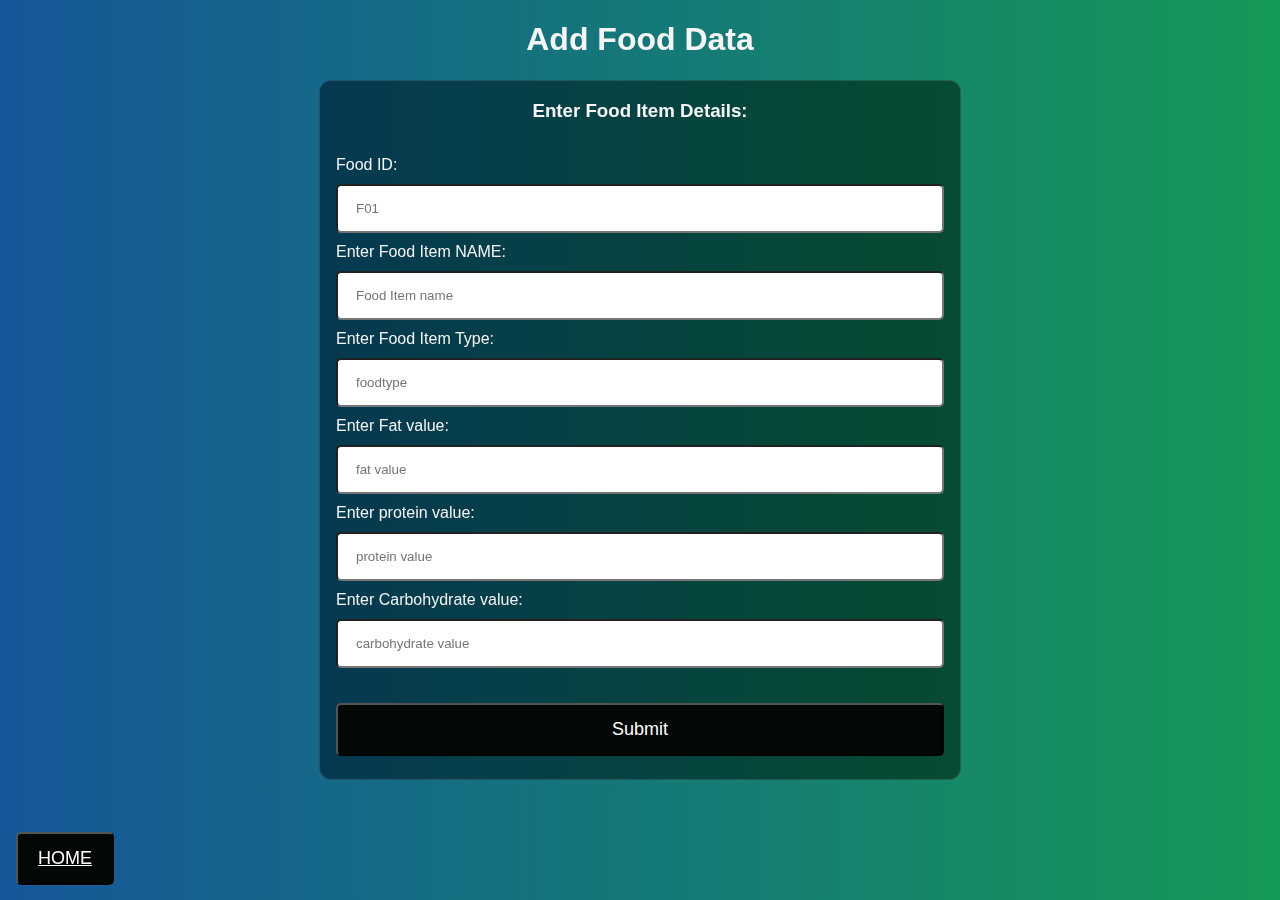
<file: addfood.html>
<!DOCTYPE html>
<html lang ="en">
<head>
  <meta charset="utf-8" />
  <meta http-equiv="X-UA-Compatible" content="IE=edge" />
  <meta name="viewport" content="width=device-width, initial-scale=1.0" />
  <link rel="stylesheet" href="style2.css" />
<title>Add Food Data</title>
</head>
<body>
  <h1>Add Food Data </h1>
  <form action="">
    <div class="headingContainer">
      <h3>Enter Food Item Details:</h3>
    </div>
    <div class="MainContainer">
      <label for="foodId">Food ID: </label>
      <input type="text" id="fooid" name="foodId" placeholder="F01" required/>
      <br />
      <label for="foodname">Enter Food Item NAME: </label>
      <input type="text" placeholder="Food Item name" name="foodname" required />
      <br />
      <label for="foodtype">Enter Food Item Type:</label>
      <input type="text" placeholder="foodtype" name="foodtype"required />
      <br />
      <label for="fatvalue">Enter Fat value:</label>
      <input type="text" placeholder="fat value" name="fatvalue"required />
      <br />
      <label for="proteinvalue">Enter protein value:</label>
      <input type="text" placeholder="protein value" name="proteinvalue"required />
      <br />
      <label for="carbovalue">Enter Carbohydrate value:</label>
      <input type="text" placeholder="carbohydrate value" name="carbovalue"required />
      <br />
      <br />
      <button type="submit">Submit</button>
    </div>
  </form>
  <div class="back">
    <button class="btn default"><a href="index.html">HOME</a></button>
  </div>
</body>
</html>
</file>
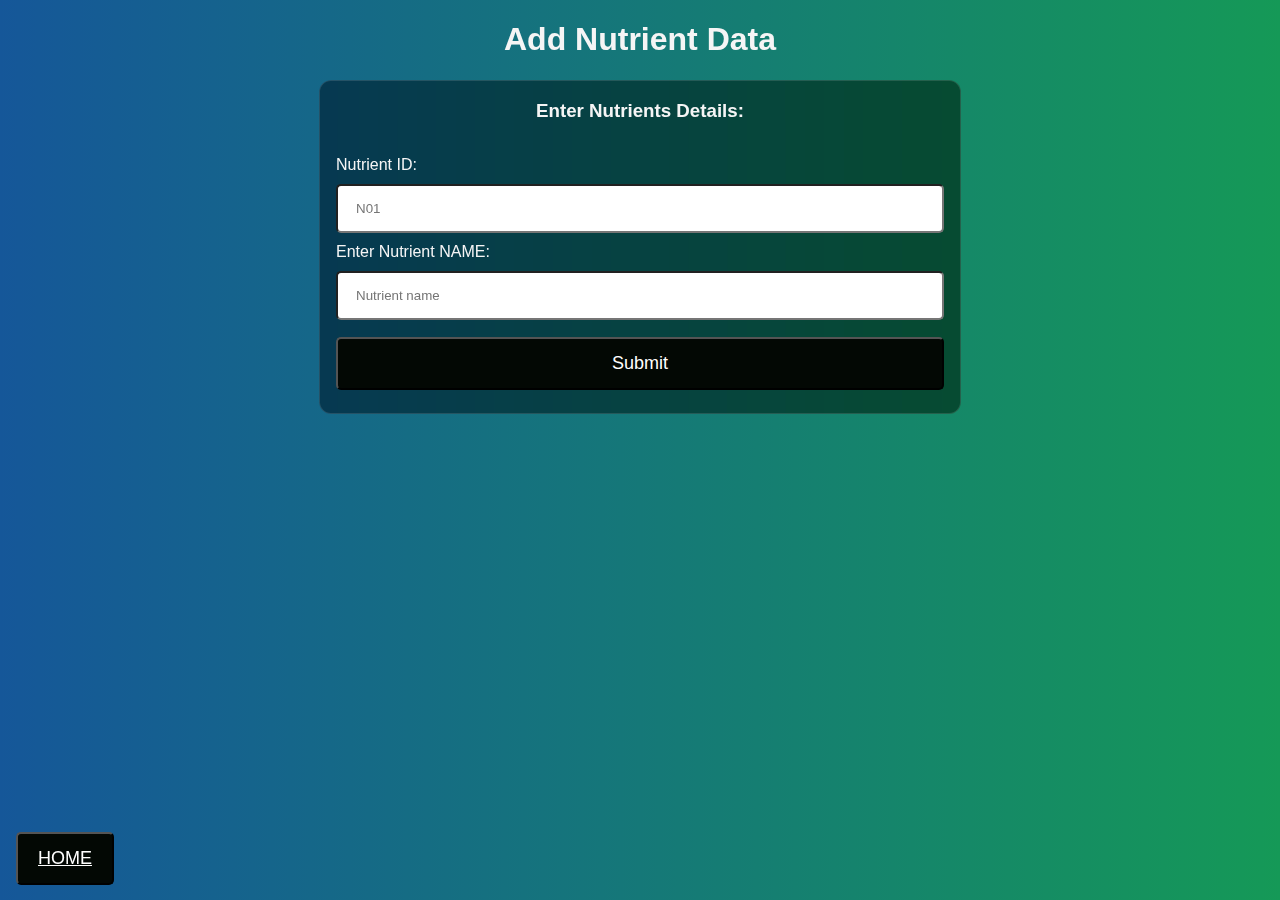
<file: addnutrient.html>
<!DOCTYPE html>
<html lang ="en">
<head>
  <meta charset="utf-8" />
  <meta http-equiv="X-UA-Compatible" content="IE=edge" />
  <meta name="viewport" content="width=device-width, initial-scale=1.0" />
  <link rel="stylesheet" href="style2.css" />
<title>Add Nutrient Data</title>
</head>
<body>
  <h1>Add Nutrient Data </h1>
  <form action="">
    <div class="headingContainer">
      <h3>Enter Nutrients Details:</h3>
    </div>
    <div class="MainContainer">
      <label for="nutriId">Nutrient ID: </label>
      <input type="text" id="nutriId" name="nutriId" placeholder="N01" required/>
      <br />
      <label for="nutriname">Enter Nutrient NAME: </label>
      <input type="text" placeholder="Nutrient name" name="nutriname" required />
      <br />

      <button type="submit">Submit</button>
    </div>
  </form>
  <div class="back">
    <button class="btn default"><a href="index.html">HOME</a></button>
  </div>
</body>
</html>
</file>
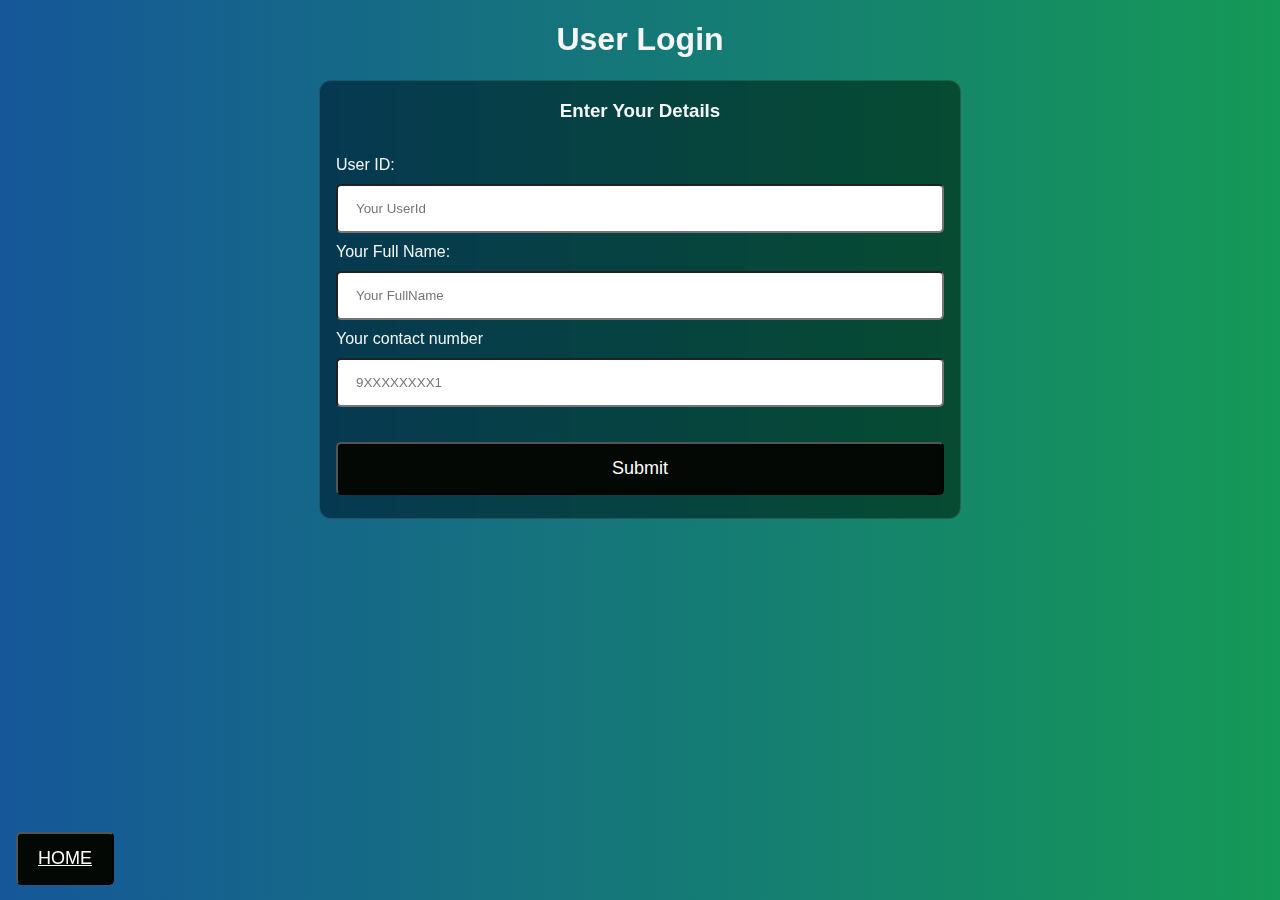
<file: login.html>
<!DOCTYPE html>
<html lang ="en">
<head>
  <meta charset="utf-8" />
  <meta http-equiv="X-UA-Compatible" content="IE=edge" />
  <meta name="viewport" content="width=device-width, initial-scale=1.0" />
  <link rel="stylesheet" href="style2.css" />
<title>User Login</title>
</head>
<body>
  <h1>User Login </h1>
  <form action="">
    <div class="headingContainer">
      <h3>Enter Your Details</h3>
    </div>
    <div class="MainContainer">
      <label for="userId">User ID: </label>
      <input type="text" id="userid" name="userid" placeholder="Your UserId" required/>
      <br />
      <label for="username">Your Full Name: </label>
      <input type="text" placeholder="Your FullName" name="username" required />
      <br />
      <label for="contact">Your contact number</label>
      <input type="text" placeholder="9XXXXXXXX1" name="contactno"required />
      <br />
      <br />
      <button type="submit">Submit</button>
    </div>
  </form>
  <div class="back">
    <button class="default"><a href="index.html">HOME</a></button>
  </div>
</body>
</html>
</file>
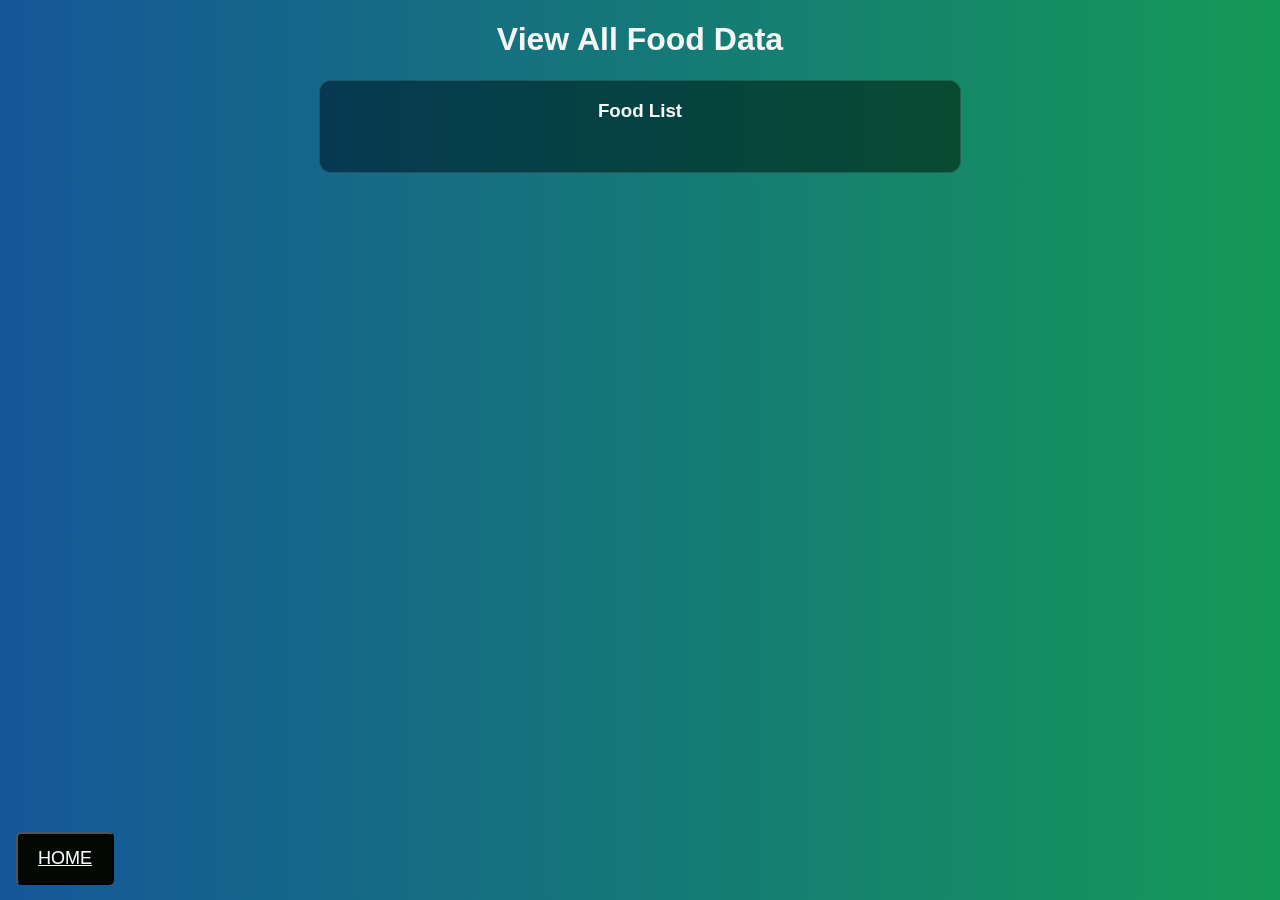
<file: viewfood_table.html>
<!DOCTYPE html>
<html lang ="en">
<head>
  <meta charset="utf-8" />
  <meta http-equiv="X-UA-Compatible" content="IE=edge" />
  <meta name="viewport" content="width=device-width, initial-scale=1.0" />
  <link rel="stylesheet" href="style2.css" />
<title>Food Table</title>
</head>
<body>
  <h1>View All Food Data</h1>
  <form action="">
    <div class="headingContainer">
      <h3>Food List</h3>
    </div>
    <div class="MainContainer">
    </div>
  </form>
  <div class="back">
      <button class="btn default"><a href="index.html">HOME</a></button>
  </div>
</body>
</html>
</file>
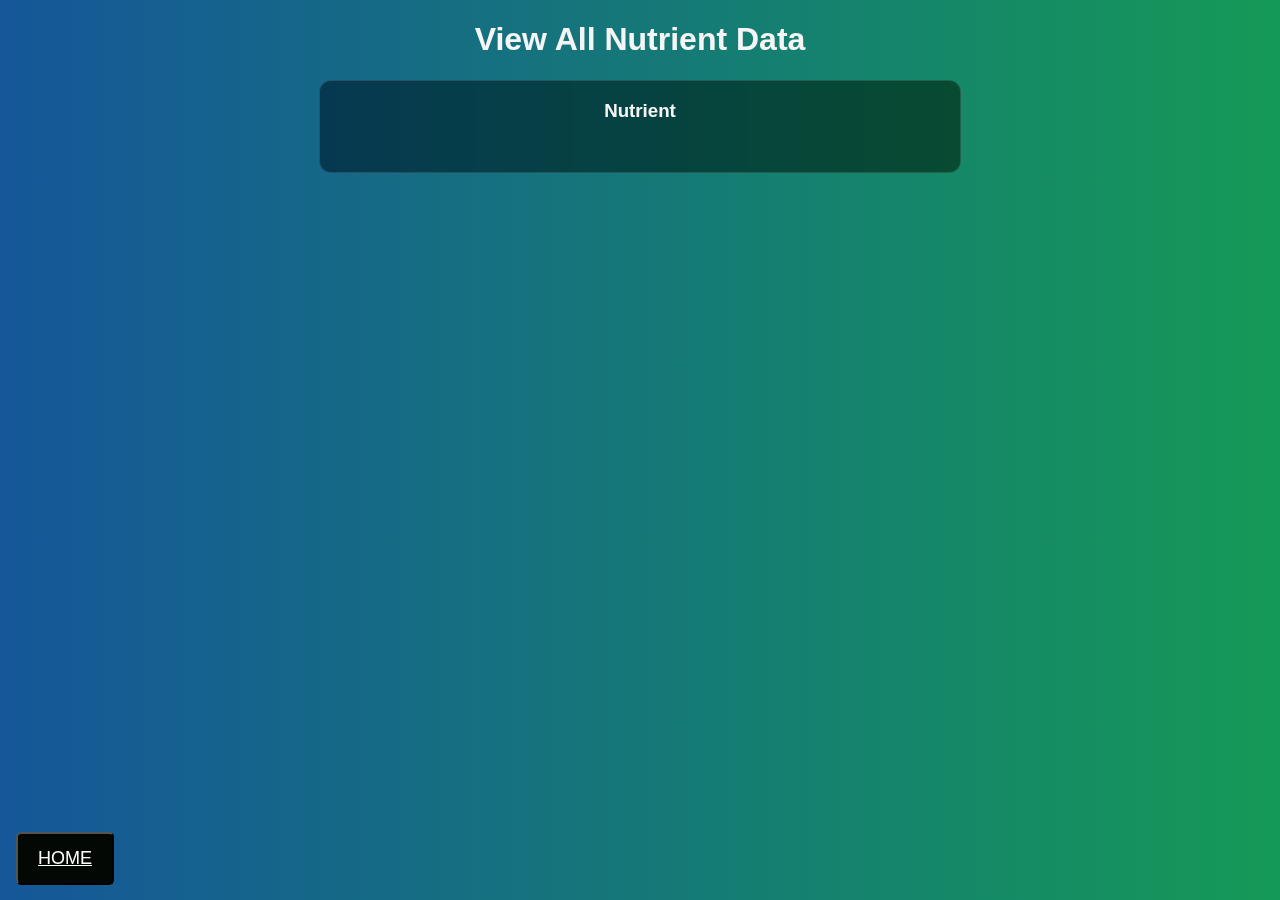
<file: viewnutrient_table.html>
<!DOCTYPE html>
<html lang ="en">
<head>
  <meta charset="utf-8" />
  <meta http-equiv="X-UA-Compatible" content="IE=edge" />
  <meta name="viewport" content="width=device-width, initial-scale=1.0" />
  <link rel="stylesheet" href="style2.css" />
<title>Nutrient Table</title>
</head>
<body>
  <h1>View All Nutrient Data</h1>
  <form action="">
    <div class="headingContainer">
      <h3>Nutrient</h3>
    </div>
    <div class="MainContainer">
    </div>
  </form>
  <div class="back">
      <button class="btn default"><a href="index.html">HOME</a></button>
  </div>
</body>
</html>
</file>
<file: style2.css>
body{
  font-family: sans-serif;
  background: -webkit-linear-gradient(to right, #155799, #159957);
  background: linear-gradient(to right, #155799, #159957);
  color:whitesmoke;
}
h1{
  text-align: center;
}
.back{
  position: absolute;
  bottom: 8px;
  left: 16px;
  font-size: 2rem;
  color:black;
}
form{
  width: 40rem;
  margin:auto;
  color:whitesmoke;
  backdrop-filter:blur(16px) saturate(180%);
  -webkit-backdrop-filter:blur(16px) saturate(180%);
  background-color: rgba(11,15,13,0.582);
  border-radius: 12px;
  border: 1px solid rgba(255,255,255,0.125);
}
.headingContainer{
  text-align: center;
}
.MainContainer{
  padding: 16px;
}
input{
  width: 100%;
  margin:10px 0;
  border-radius: 5px;
  padding: 15px 18px;
  box-sizing: border-box;
}
button{
  background-color: #030804;
  color:white;
  padding: 14px 20px;
  border-radius: 5px;
  margin: 7px 0;
  width:100%;
  font-size: 18px;
}
button:hover{
  opacity: 0.6;
  cursor: pointer;
}
a{
  color: white;
}
@media screen and (max-width: 600px) {
  form{
    width: 25rem;
  }

}

@media screen and (max-width: 400px) {
  form{
    width: 20rem;
  }
}
</file>
